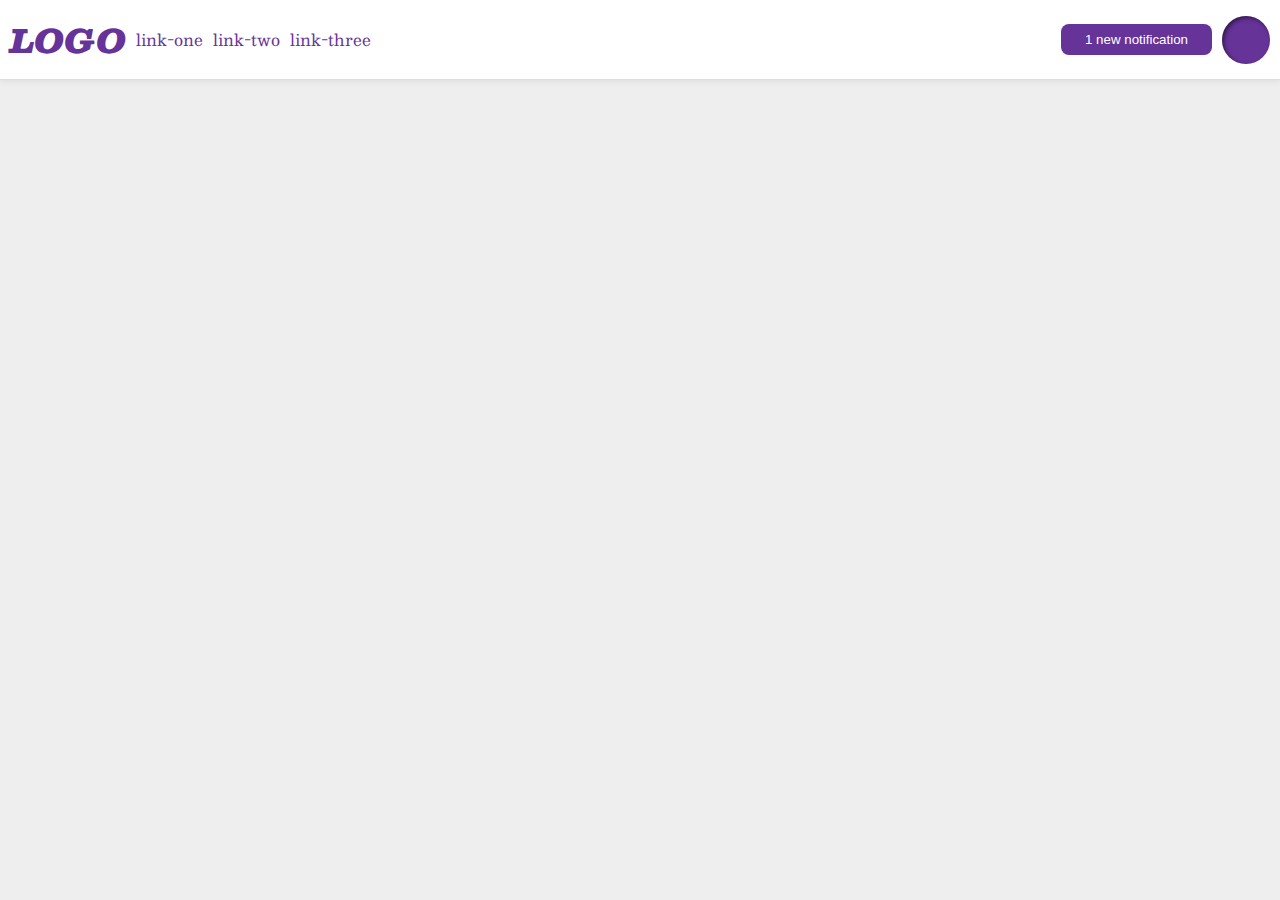
<file: foundations/flex/03-flex-header-2/index.html>
<!DOCTYPE html>
<html lang="en">
  <head>
    <meta charset="UTF-8">
    <meta http-equiv="X-UA-Compatible" content="IE=edge">
    <meta name="viewport" content="width=device-width, initial-scale=1.0">
    <title>Flex Header 2</title>
    <link rel="stylesheet" href="style.css">
  </head>
  <body>
    <div class="header">
      <div class="left">
        <div class="logo">
          LOGO
        </div>
        <ul class="links">
          <li><a href="https://google.com">link-one</a></li>
          <li><a href="https://google.com">link-two</a></li>
          <li><a href="https://google.com">link-three</a></li>
        </ul>
      </div>
      <div class="right">

        <button class="notifications">
          1 new notification
        </button>
        <div class="profile-image"></div>
      </div>
    </div>
  </body>
</html>
</file>
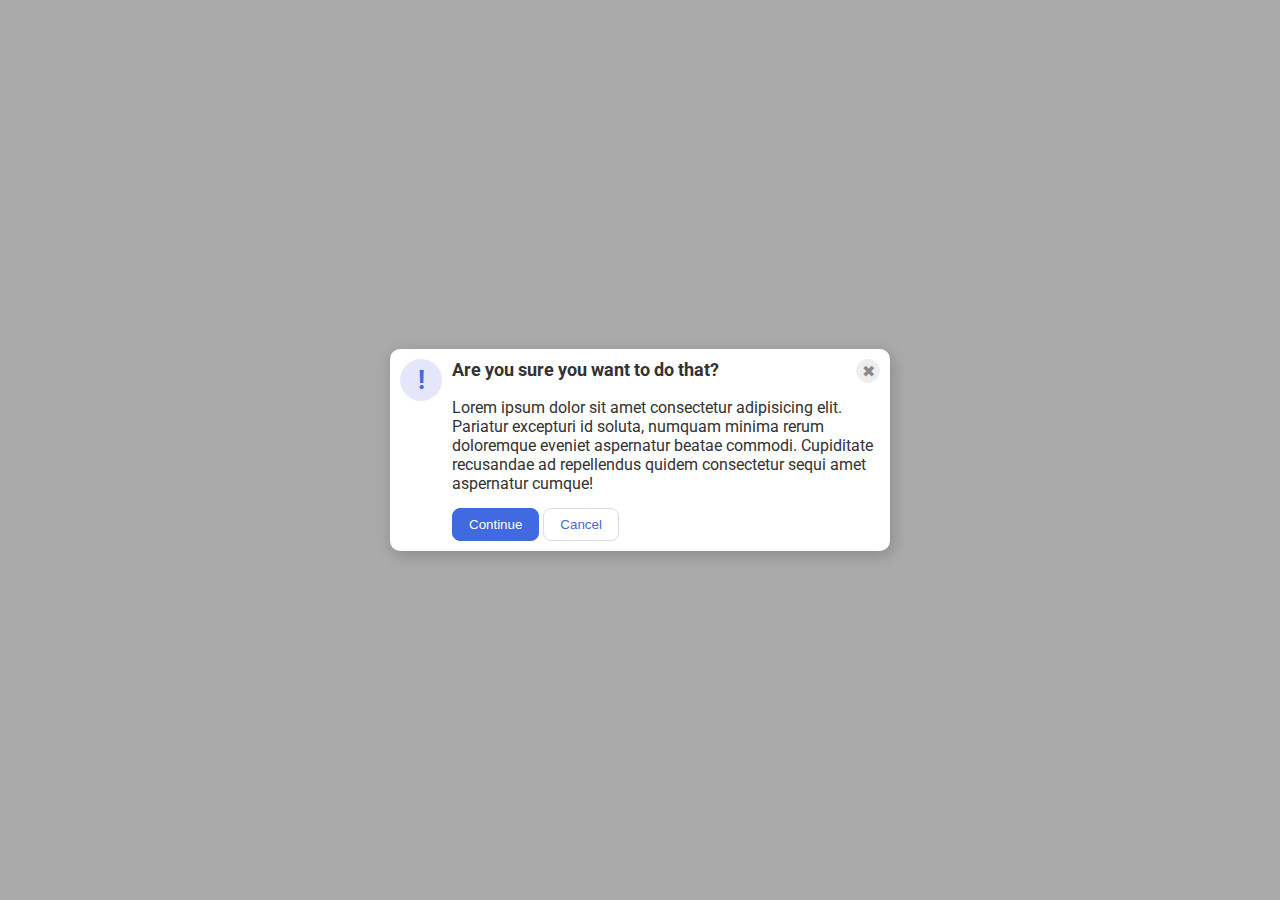
<file: foundations/flex/05-flex-modal/index.html>
<!DOCTYPE html>
<html lang="en">
  <head>
    <meta charset="UTF-8">
    <meta http-equiv="X-UA-Compatible" content="IE=edge">
    <meta name="viewport" content="width=device-width, initial-scale=1.0">
    <link rel="stylesheet" href="style.css">
    <title>Modal</title>
  </head>
  <body>
    <div class="modal">
      <div class="icon">!</div>

      <div class="content">

        <div class="header">
          <div class="text">Are you sure you want to do that?</div>
          <button class="close-button">✖</button>
        </div>

        <div class="text">Lorem ipsum dolor sit amet consectetur adipisicing elit. Pariatur excepturi id soluta, numquam minima rerum doloremque eveniet aspernatur beatae commodi. Cupiditate recusandae ad repellendus quidem consectetur sequi amet aspernatur cumque!</div>

        <div class="buttons">
          <button class="continue">Continue</button>
          <button class="cancel">Cancel</button>
        </div>

      </div>

    </div>
  </body>
</html>
</file>
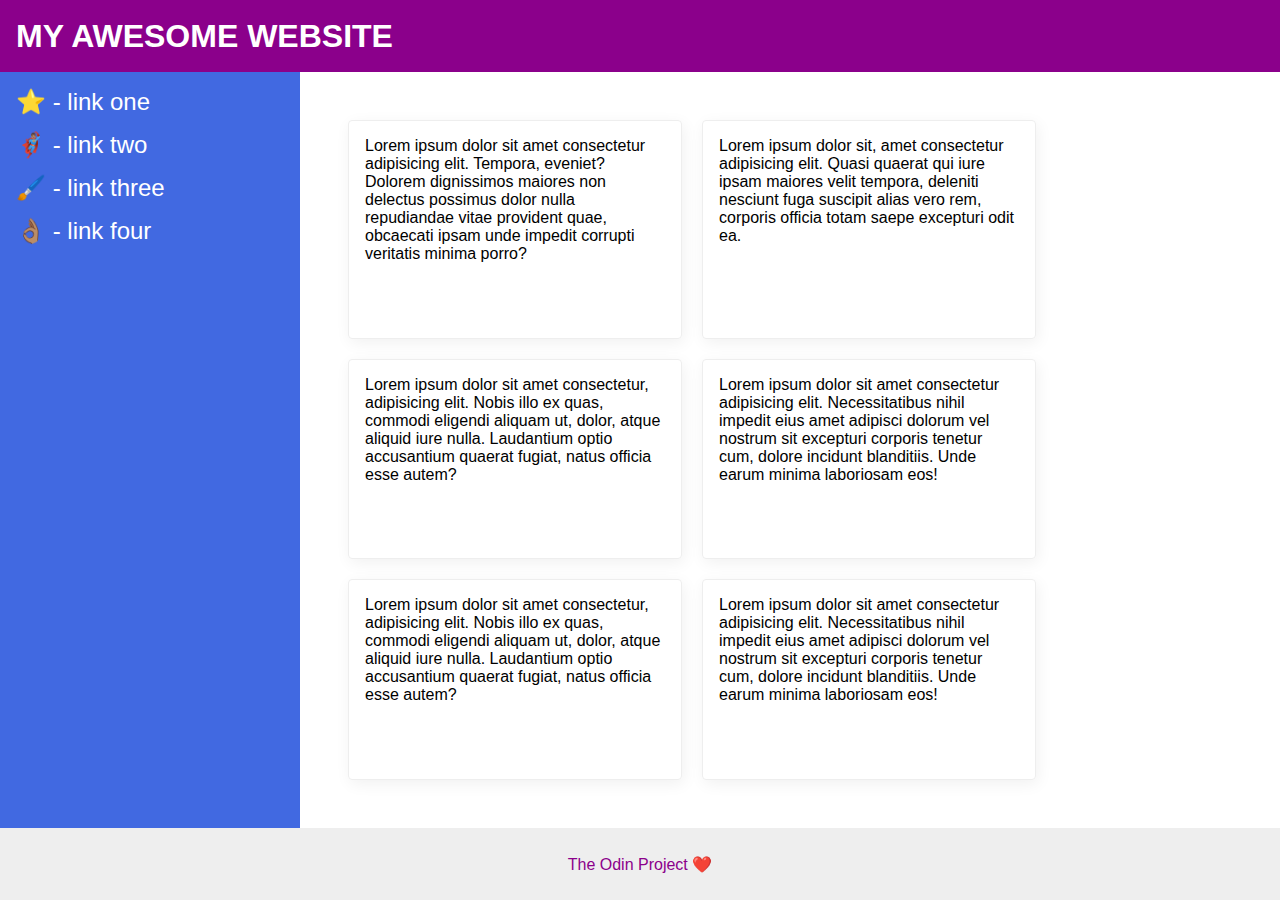
<file: foundations/flex/07-flex-layout-2/index.html>
<!DOCTYPE html>
<html lang="en">
  <head>
    <meta charset="UTF-8">
    <meta http-equiv="X-UA-Compatible" content="IE=edge">
    <meta name="viewport" content="width=device-width, initial-scale=1.0">
    <title>The Holy Grail</title>
    <link rel="stylesheet" href="style.css">
  </head>
  <body>

    <div class="header">
      <div class="title">
        MY AWESOME WEBSITE
      </div>
    </div>

    <div class="main">
      <div class="sidebar">
        <ul>
          <li><a href="#">⭐ - link one</a></li>
          <li><a href="#">🦸🏽‍♂️ - link two</a></li>
          <li><a href="#">🖌️ - link three</a></li>
          <li><a href="#">👌🏽 - link four</a></li>
        </ul>
      </div>

      <div class="content">
        <div class="card">Lorem ipsum dolor sit amet consectetur adipisicing elit. Tempora, eveniet? Dolorem dignissimos maiores non delectus possimus dolor nulla repudiandae vitae provident quae, obcaecati ipsam unde impedit corrupti veritatis minima porro?</div>
        <div class="card">Lorem ipsum dolor sit, amet consectetur adipisicing elit. Quasi quaerat qui iure ipsam maiores velit tempora, deleniti nesciunt fuga suscipit alias vero rem, corporis officia totam saepe excepturi odit ea.</div>
        <div class="card">Lorem ipsum dolor sit amet consectetur, adipisicing elit. Nobis illo ex quas, commodi eligendi aliquam ut, dolor, atque aliquid iure nulla. Laudantium optio accusantium quaerat fugiat, natus officia esse autem?</div>
        <div class="card">Lorem ipsum dolor sit amet consectetur adipisicing elit. Necessitatibus nihil impedit eius amet adipisci dolorum vel nostrum sit excepturi corporis tenetur cum, dolore incidunt blanditiis. Unde earum minima laboriosam eos!</div>
        <div class="card">Lorem ipsum dolor sit amet consectetur, adipisicing elit. Nobis illo ex quas, commodi eligendi aliquam ut, dolor, atque aliquid iure nulla. Laudantium optio accusantium quaerat fugiat, natus officia esse autem?</div>
        <div class="card">Lorem ipsum dolor sit amet consectetur adipisicing elit. Necessitatibus nihil impedit eius amet adipisci dolorum vel nostrum sit excepturi corporis tenetur cum, dolore incidunt blanditiis. Unde earum minima laboriosam eos!</div>
      </div>
    </div>

    <div class="footer">
      The Odin Project ❤️
    </div>

  </body>
</html>
</file>
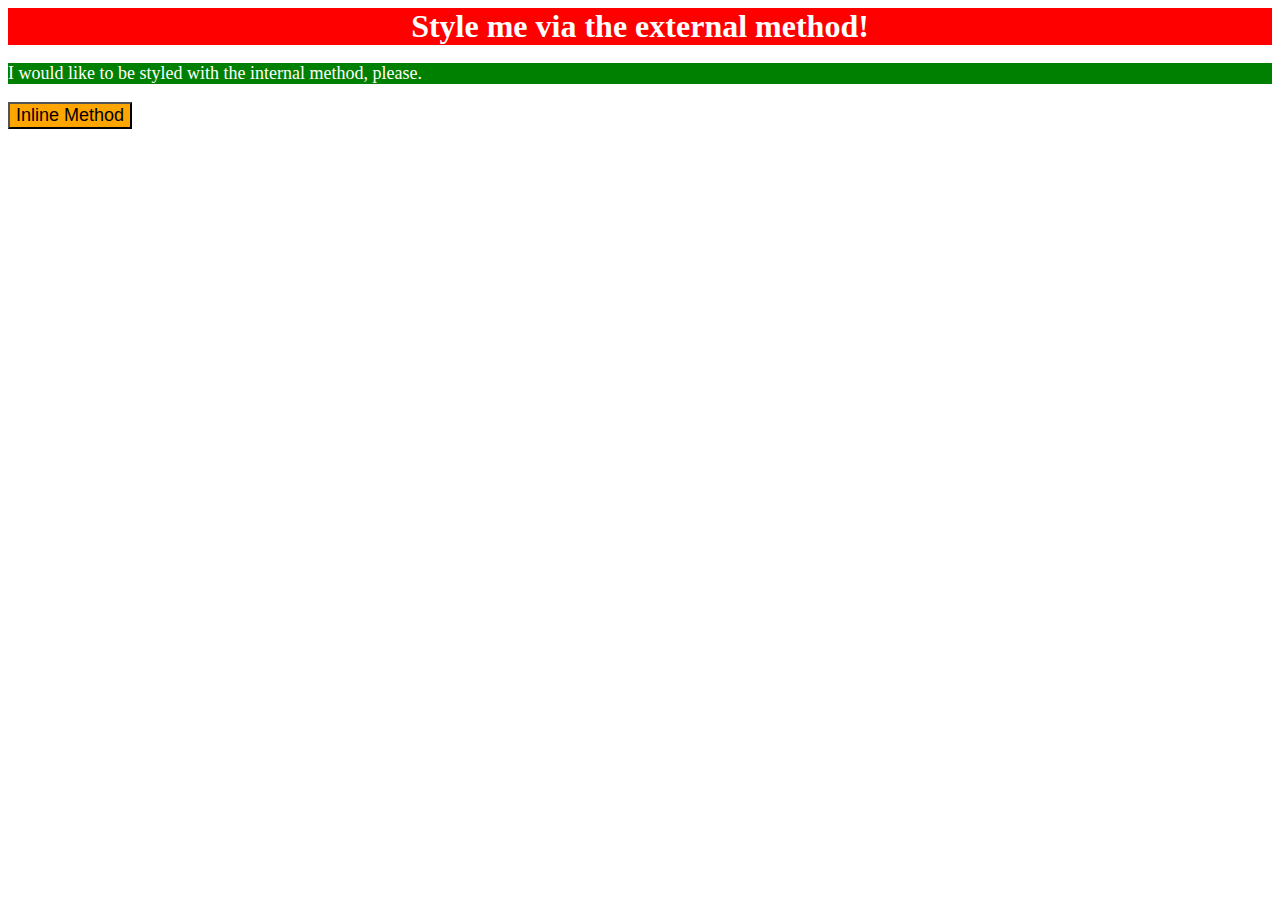
<file: foundations/intro-to-css/01-css-methods/index.html>
<!DOCTYPE html>
<html lang="en">
  <head>
    <meta charset="UTF-8">
    <meta http-equiv="X-UA-Compatible" content="IE=edge">
    <meta name="viewport" content="width=device-width, initial-scale=1.0">
    <link rel="stylesheet" href="style.css">
    <title>Methods for Adding CSS</title>
    <style>
    p {
      background-color: green;
      color: white;
      font-size: 18px;
    }
    </style>
  </head>
  <body>
    <div>Style me via the external method!</div>
    <p>I would like to be styled with the internal method, please.</p>
    <button style="background-color: orange; font-size: 18px;">Inline Method</button>
  </body>
</html>
</file>
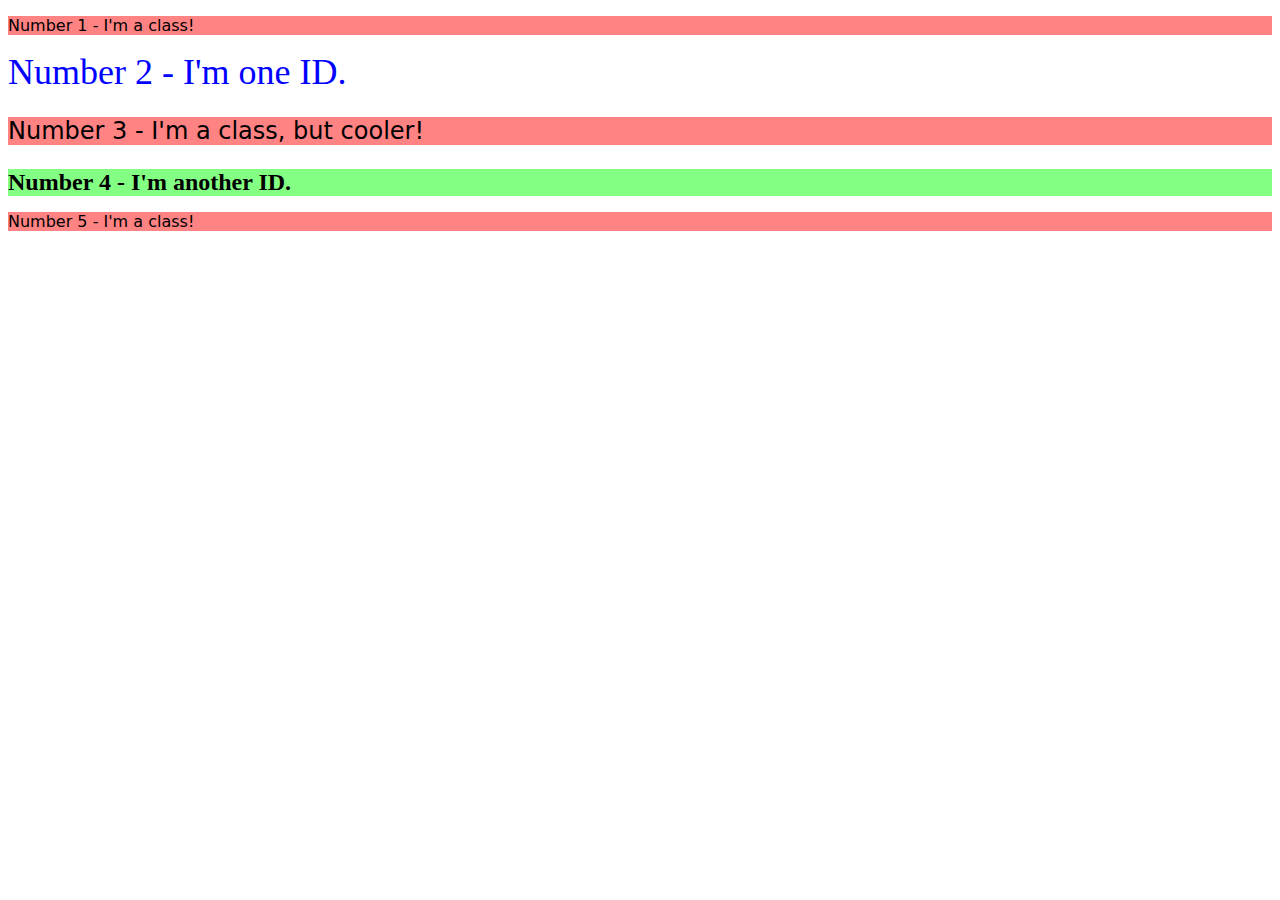
<file: foundations/intro-to-css/02-class-id-selectors/index.html>
<!DOCTYPE html>
<html lang="en">
  <head>
    <meta charset="UTF-8">
    <meta http-equiv="X-UA-Compatible" content="IE=edge">
    <meta name="viewport" content="width=device-width, initial-scale=1.0">
    <title>Class and ID Selectors</title>
    <link rel="stylesheet" href="style.css">
  </head>
  <body>
    <p class="odd">Number 1 - I'm a class!</p>
    <div id="two">Number 2 - I'm one ID.</div>
    <p class="odd size-medium">Number 3 - I'm a class, but cooler!</p>
    <div id="four" class="size-medium">Number 4 - I'm another ID.</div>
    <p class="odd">Number 5 - I'm a class!</p>
  </body>
</html>
</file>
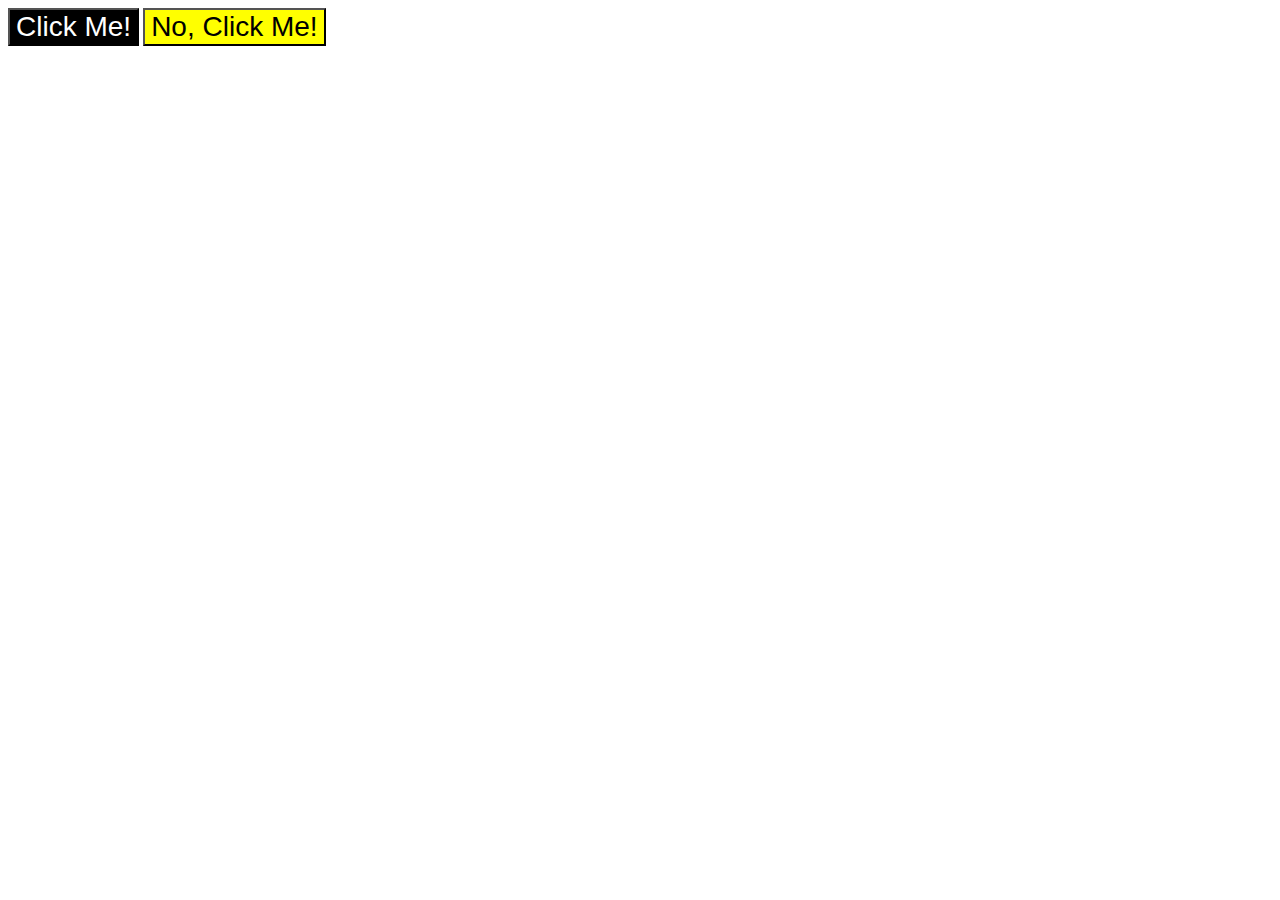
<file: foundations/intro-to-css/03-grouping-selectors/index.html>
<!DOCTYPE html>
<html lang="en">
  <head>
    <meta charset="UTF-8">
    <meta http-equiv="X-UA-Compatible" content="IE=edge">
    <meta name="viewport" content="width=device-width, initial-scale=1.0">
    <title>Grouping Selectors</title>
    <link rel="stylesheet" href="style.css">
  </head>
  <body>
    <button class="one">Click Me!</button>
    <button class="two">No, Click Me!</button>
  </body>
</html>
</file>
<file: foundations/flex/03-flex-header-2/style.css>
/* this is some magical font-importing.  
you'll learn about it later. */
@import url('https://fonts.googleapis.com/css2?family=Besley:ital,wght@0,400;1,900&display=swap');

body {
  margin: 0;
  background: #eee;
  font-family: Besley, serif;
}

.header {
  background: white;
  border-bottom: 1px solid #ddd;
  box-shadow: 0 0 8px rgba(0,0,0,.1);
  display: flex;
  align-items: center;
  padding: 10px;
  justify-content: space-between;
}

.header .left, .header .right {
  display: flex;
  gap: 10px;
  align-items: center;
}
.header ul {
  list-style-type: none;
  display: flex;
  padding: 0;
  gap: 10px;
}

.profile-image {
  background: rebeccapurple;
  box-shadow: inset 2px 2px 4px rgba(0,0,0,.5);
  border-radius: 50%;
  width: 48px;
  height: 48px;
}

.logo {
  color: rebeccapurple;
  font-size: 32px;
  font-weight: 900;
  font-style: italic;
}

button {
  border: none;
  border-radius: 8px;
  background: rebeccapurple;
  color: white;
  padding: 8px 24px;
}

a {
  /* this removes the line under our links */
  text-decoration: none;
  color: rebeccapurple;
}
</file>
<file: foundations/flex/05-flex-modal/style.css>
@import url('https://fonts.googleapis.com/css2?family=Roboto:wght@400;700&display=swap');

html, body {
  height: 100%;
}

body {
  font-family: Roboto, sans-serif;
  margin: 0;
  background: #aaa;
  color: #333;
  /* I'll give you this one for free lol */
  display: flex;
  align-items: center;
  justify-content: center;
}

.modal {
  background: white;
  width: 480px;
  border-radius: 10px;
  box-shadow: 2px 4px 16px rgba(0,0,0,.2);
  display: flex;
  flex-direction: row;
  padding: 10px;
  gap: 10px;
}

.icon {
  color: royalblue;
  font-size: 26px;
  font-weight: 700;
  background: lavender;
  width: 42px;
  height: 42px;
  border-radius: 50%;
  display: flex;
  align-items: center;
  justify-content: center;
  flex-shrink: 0;
}

.content {
  display: flex;
  flex-direction: column;
  gap: 15px;
}

.header {
  display: flex;
  justify-content: space-between;
}

.header .text {
  font-size: 18px;
  font-weight: bold;

}

/* Why we use display flex(as well as align-items and justify-content) here? Maybe someday I'll ask that question on github/discord.. */
.header .close-button {
  background: #eee;
  border-radius: 50%;
  color: #888;
  font-weight: 400;
  font-size: 16px;
  height: 24px;
  width: 24px;
  display: flex;
  align-items: center;
  justify-content: center;
  border: 1px solid #eee;
  padding: 0;
}

button {
  cursor: pointer;
  padding: 8px 16px;
  border-radius: 8px;
}

button.continue {
  background: royalblue;
  border: 1px solid royalblue;
  color: white;
}

button.cancel {
  background: white;
  border: 1px solid #ddd;
  color: royalblue;
}
</file>
<file: foundations/flex/07-flex-layout-2/style.css>
body {
  font-family: -apple-system, BlinkMacSystemFont, 'Segoe UI', Roboto, Oxygen, Ubuntu, Cantarell, 'Open Sans', 'Helvetica Neue', sans-serif;
  margin: 0;
  min-height: 100vh;
  display: flex;
  flex-direction: column;
}

li a {
  text-decoration: none;
  color: white;
  font-size: 24px;
}

.header {
  height: 72px;
  background: darkmagenta;
  color: white;
  display: flex;
  padding-left: 16px;
}

.header .title {
  font-weight: 900;
  font-size: 32px;
  align-self: center;
}

.main {
  display: flex;
  flex: 1;
}

.sidebar {
  width: 300px;
  background: royalblue;
  box-sizing: border-box;
  flex-shrink: 0;
  padding: 16px;
}

.sidebar ul {
  list-style-type: none;
  margin: 0;
  padding: 0;
  display: flex;
  flex-direction: column;
  gap: 15px;
}

.content {
  display: flex;
  flex-grow: 1;
  padding: 48px;
  gap: 20px;
  flex-wrap: wrap;
}

.card {
  border: 1px solid #eee;
  box-shadow: 2px 4px 16px rgba(0,0,0,.06);
  border-radius: 4px;
  width: 300px;
  padding: 16px;
}

.footer {
  height: 72px;
  background: #eee;
  color: darkmagenta;
  display: flex;
  justify-content: center;
  align-items: center;
}
</file>
<file: foundations/intro-to-css/01-css-methods/style.css>
div {
  background-color: red;
  color: white;
  font-size: 32px;
  text-align: center;
  font-weight: bold;
}
</file>
<file: foundations/intro-to-css/02-class-id-selectors/style.css>
.odd {
  background-color: #FF8383;
  font-family: Verdana, DejaVu Sans, sans-serif;
  
}

.size-medium {
  font-size: 24px;
}

#two {
  font-size: 36px;
  color: #0000ff;
}

#four {
  font-weight: bold;
  background-color: #83FF83;
}
</file>
<file: foundations/intro-to-css/03-grouping-selectors/style.css>
.one {
  background-color: rgb(0, 0, 0);
  color: #ffffff;
}

.two {
  background-color: yellow;
}

.one,
.two {
  font-size: 28px;
  font-family: Helvetica, 'Times New Roman', sans-serif;
}
</file>
